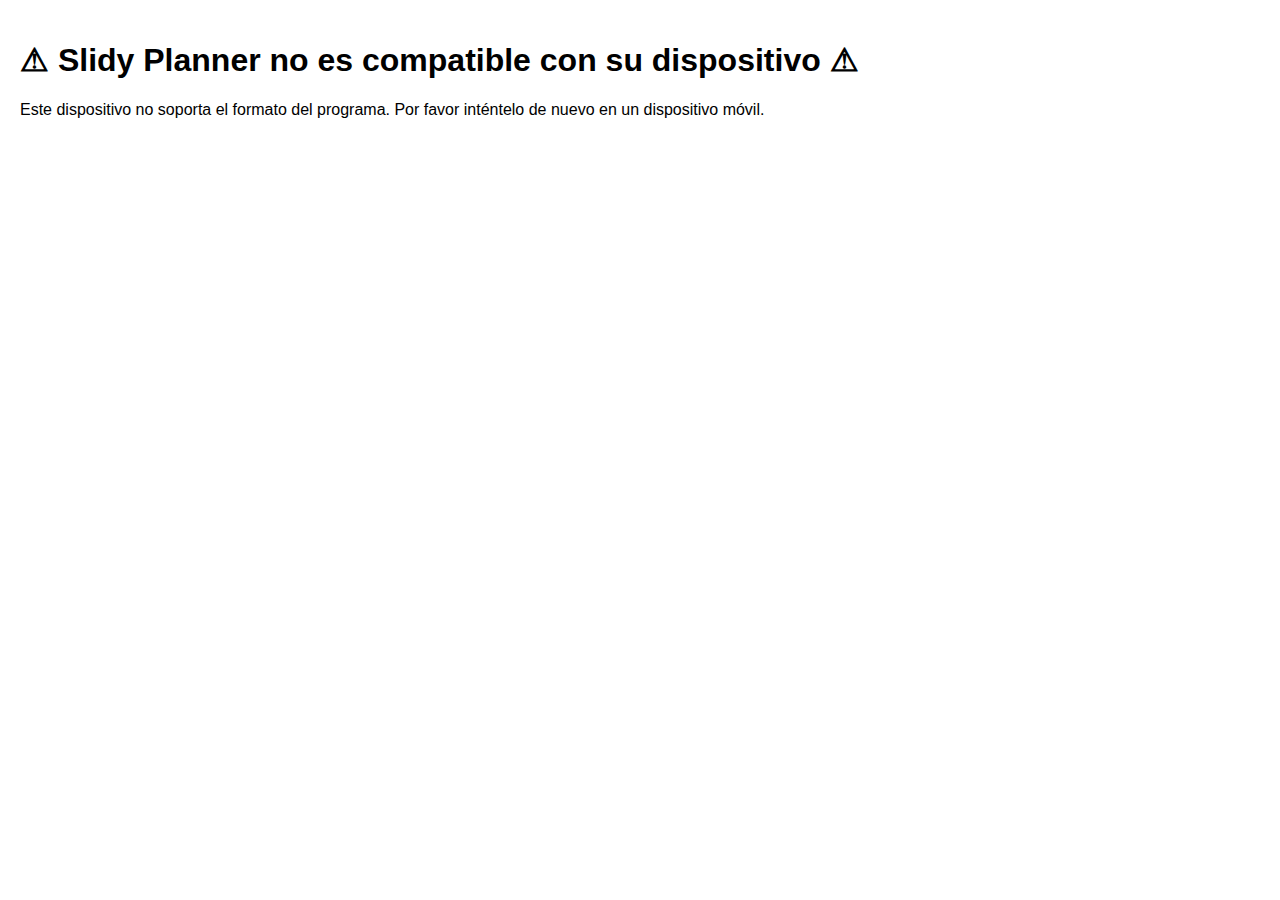
<file: index.html>
<!DOCTYPE html>
<html lang="en" dir="ltr">
  <head>
  <meta charset="utf-8">
  <title>Slidy Planner</title>
  <link rel="stylesheet" href="CALENDARIO.css">
  <link rel="stylesheet" href="ERROR.css">
  <link rel="stylesheet" href="style_dia_calendario.css">
  <link rel="stylesheet" href="style_nota_calendario.css">
  <link rel="stylesheet" href="pantalla-carga.css"> 
  <meta name="viewport" content="width=device-width, initial-scale=1.0">
  <link rel="icon" href="LOGO.ico" type="image/x-icon">

  <style>

  body{
    background: black;
 	  overflow: hidden;
    font-family: 'Roboto-Regular', sans-serif;
  }

@font-face {
  font-family: 'Roboto-Regular';
  src: url('Roboto-Regular.ttf') format('truetype'); 
  font-weight: normal;
  font-style: normal;
}

 </style>
</head>

<body>

<div class="bloqueo">
  <div class="mensaje">
      <h1>⚠ Slidy Planner no es compatible con su dispositivo ⚠</h1>
      <p>Este dispositivo no soporta el formato del programa.
        Por favor inténtelo de nuevo en un dispositivo móvil.</p>
  </div>
</div>

<div id="loading-screen" style="position: fixed; top:0; left:0; width:100vw; height:100vh; background: black; z-index:9999; display:flex; justify-content:center; align-items:center; color:#fff; font-size:2rem;">
  <img src="LOGO.ico" alt="LOGO" style="position: fixed; top: 250px; width: 200px;">
  <h1 class="titulo" style="position: fixed; top: 400px; font-size: 40px; font-family: 'Dutch801ExtraBoldBT';">Sliddy : Planner</h1>
</div>

<script src="pantalla-carga.js"></script>

<div id="page-content">
  <div class="center-container"> 
 	  <div class="calendar">
        <div class="calendar-header">
        <h2 id="month-year"></h2>
     </div>
        <div class="calendar-days">
      	  <div>Lun</div>
      	  <div>Mar</div>
      	  <div>Mié</div>
      	  <div>Jue</div>
      	  <div>Vie</div>
      	  <div>Sáb</div>
      	  <div>Dom</div>
    	</div>

    	  <div class="calendar-dates" id="dates">
    	  </div>
  	   </div>
   </div>
</div>

<div id="day-modal" class="modal hidden">
  <div class="modal-content" id="modal-content">
    <p id="modal-day"></p>
    
    <textarea id="note-text" placeholder="Escribe tu nota..."></textarea>
    <button id="save-note" class="save-disabled">+</button>
    
    <div id="saved-notes-section">
      <ul id="saved-notes-list"></ul>
    </div>
  </div>
</div>


<script src="CALENDARIO.js"></script>
<script src="zoom_dia.js"></script>

 </body>
</html>
</file>
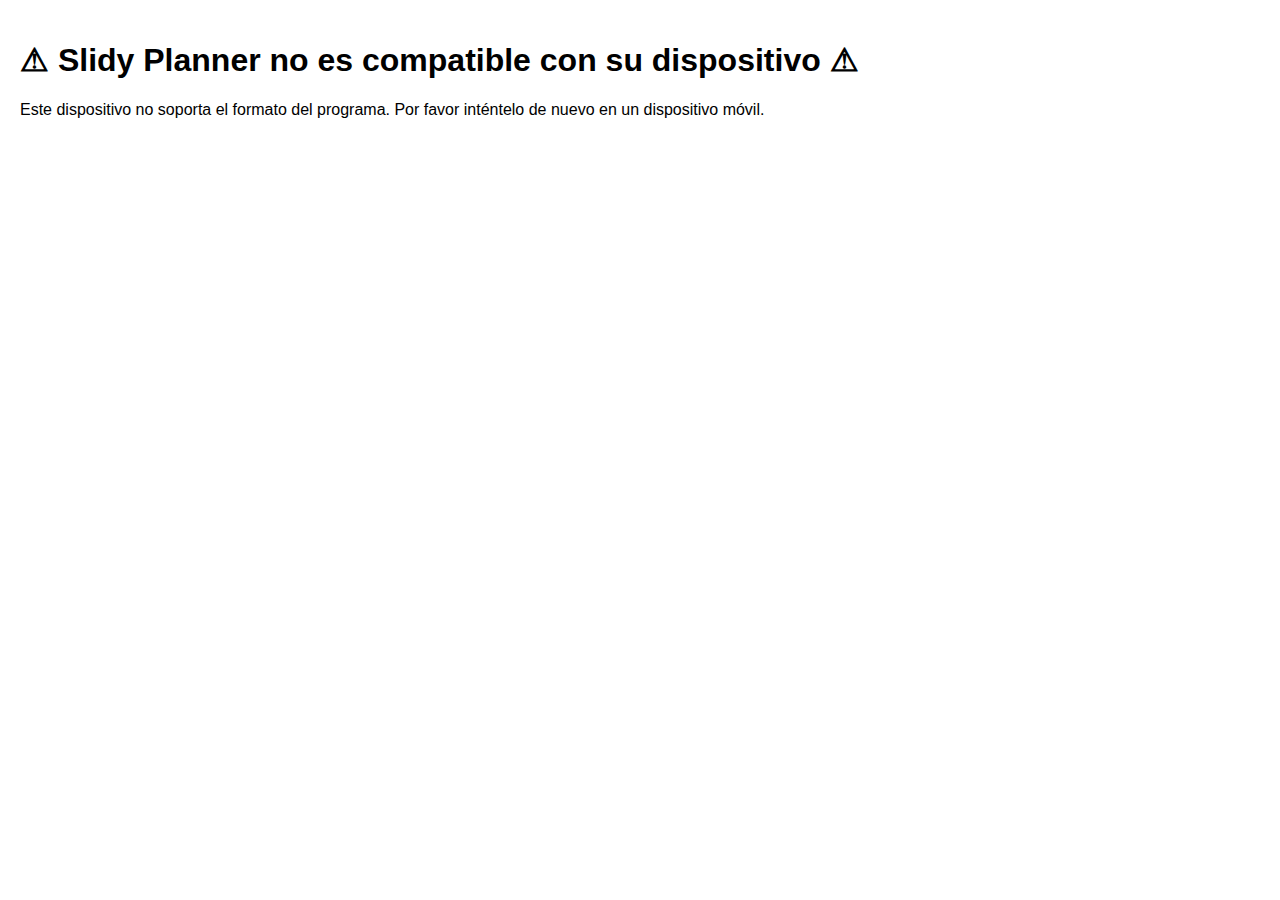
<file: index_2.html>
<!DOCTYPE html>
<html lang="en" dir="ltr">
  <head>
  <meta charset="utf-8">
  <title>Slidy Planner</title>
  <link rel="stylesheet" href="ERROR.css">
  <link rel="stylesheet" href="style_transition.css">
  <link rel="stylesheet" href="style_index_2.css">
  <link rel="stylesheet" href="horario.css">
  <meta name="viewport" content="width=device-width, initial-scale=1.0">
  <link rel="icon" href="LOGO.ico" type="image/x-icon">

  <style>
    
  body{
    background: black;
    overflow: hidden;
    font-family: 'Roboto-Regular', sans-serif;
  }

@font-face {
  font-family: 'Roboto-Regular';
  src: url('Roboto-Regular.ttf') format('truetype'); 
  font-weight: normal;
  font-style: normal;
}

 </style>
 </head>

<body>

<div class="bloqueo">
  <div class="mensaje" style="position: relative; z-index: 0;">
      <h1>⚠ Slidy Planner no es compatible con su dispositivo ⚠</h1>
      <p>Este dispositivo no soporta el formato del programa.
        Por favor inténtelo de nuevo en un dispositivo móvil.</p>
  </div>
</div>

<div id="page-content">
<div id="fecha-cuadro"></div>
  <div id="tabla-horario-container">
 <table class="horario">
    <tbody id="tabla-horario">
    </tbody>
  </table>
</div>
</div>

 <script src="horario.js"></script>
 <script src="index_2_fecha.js"></script>



 <script src="transition.js"></script>

</body>
  </html>
</file>
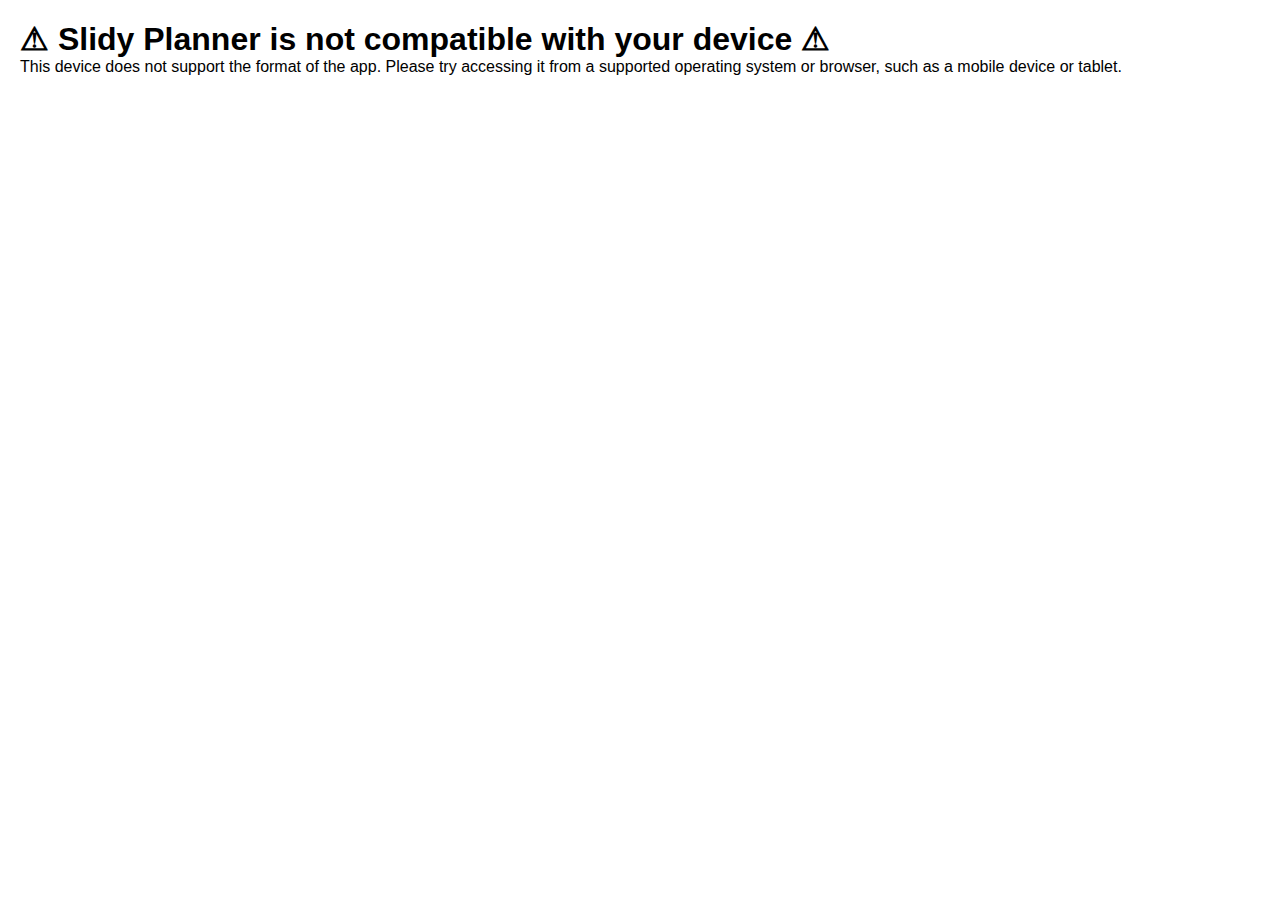
<file: index_3.html>
<!DOCTYPE html>
<html lang="en" dir="ltr">
  <head>
  <meta charset="utf-8">
  <title>Slidy Planner</title>
  <link rel="stylesheet" href="ERROR.css">
  <link rel="stylesheet" href="style_transition.css">
  <link rel="stylesheet" href="semana_horario.css"> 
  <link rel="stylesheet" href="días_horario.css">
  <link rel="stylesheet" href="ventana_asignatura.css">
  <meta name="viewport" content="width=device-width, initial-scale=1.0">
  <link rel="icon" href="LOGO.ico" type="image/x-icon">

  <style>
    
  body{
    background: black;
    overflow: hidden;
    font-family: 'Roboto-Regular', sans-serif;
  }

@font-face {
  font-family: 'Roboto-Regular';
  src: url('Roboto-Regular.ttf') format('truetype');
  font-weight: normal;
  font-style: normal;
}
 </style>
 </head>

<body>



<div class="bloqueo">
  <div class="mensaje">
      <h1>⚠ Slidy Planner is not compatible with your device ⚠</h1>
      <p>This device does not support the format of the app.
        Please try accessing it from a supported operating system or browser, such as a mobile device or tablet.</p>
  </div>
</div>

<div id="page-content">

<div class="contenedor-asignaturas">



<div class="rectangulo1"></div>

<div class="overlay oculto" id="overlay1"></div>
  <div class="ventana-asignatura oculto" id="ventana1">
    <div class="contenido">
    <div class="asignatura">ASIGNATURA</div>
       <div class="nombre">TECNOLOGÍA BÁSICA</div>
    <div class="fecha-hora">FECHA-HORA</div>
        <div class="fechahora">
           <span>LUNES</span>
           <span style="font-weight: normal;">9:00 - 10:00</span>
        </div>
    <div class="informacion">INFORMACIÓN</div>
        <div class="clase">
           <span>C112</span>
           <span style="font-weight: normal;">(Nombre del docente)</span>
        </div>
    </div>
  </div>
 

<div class="rectangulo2"></div>

<div class="overlay oculto" id="overlay2"></div>
<div class="ventana-asignatura oculto" id="ventana2">
  <div class="contenido">
    <div class="asignatura">ASIGNATURA</div>
    <div class="nombre">FUNDAMENTOS DEL DISEÑO</div>
    <div class="fecha-hora">FECHA-HORA</div>
    <div class="fechahora">
      <span>MARTES</span>
      <span style="font-weight: normal;">10:00 - 12:00</span>
    </div>
    <div class="informacion">INFORMACIÓN</div>
    <div class="clase">
      <span>A202</span>
      <span style="font-weight: normal;">(Nombre del docente)</span>
    </div>
  </div>
</div>


  <div class="rectangulo3"></div>

<div class="overlay oculto" id="overlay3"></div>
<div class="ventana-asignatura oculto" id="ventana3">
  <div class="contenido">
    <div class="asignatura">ASIGNATURA</div>
    <div class="nombre">HISTORIA DEL DISEÑO</div>
    <div class="fecha-hora">FECHA-HORA</div>
    <div class="fechahora">
      <span>LUNES</span>
      <span style="font-weight: normal;">12:00 - 14:00</span>
    </div>
    <div class="informacion">INFORMACIÓN</div>
    <div class="clase">
      <span>A114</span>
      <span style="font-weight: normal;">(Nombre del docente)</span>
    </div>
  </div>
</div>


  <div class="rectangulo4"></div>

<div class="overlay oculto" id="overlay4"></div>
<div class="ventana-asignatura oculto" id="ventana4">
  <div class="contenido">
    <div class="asignatura">ASIGNATURA</div>
    <div class="nombre">DISEÑO ESCENOGRÁFICO II</div>
    <div class="fecha-hora">FECHA-HORA</div>
    <div class="fechahora">
      <span>MIÉRCOLES</span>
      <span style="font-weight: normal;">14:00 - 15:30</span>
    </div>
    <div class="informacion">INFORMACIÓN</div>
    <div class="clase">
      <span>AS12</span>
      <span style="font-weight: normal;">(Nombre del docente)</span>
    </div>
  </div>
</div>


  <div class="rectangulo5"></div>

  <div class="overlay oculto" id="overlay5"></div>
<div class="ventana-asignatura oculto" id="ventana5">
  <div class="contenido">
    <div class="asignatura">ASIGNATURA</div>
    <div class="nombre">METODOLOGÍA DE PROYECTO</div>
    <div class="fecha-hora">FECHA-HORA</div>
    <div class="fechahora">
      <span>VIERNES</span>
      <span style="font-weight: normal;">08:00 - 09:30</span>
    </div>
    <div class="informacion">INFORMACIÓN</div>
    <div class="clase">
      <span>AS15</span>
      <span style="font-weight: normal;">(Nombre del docente)</span>
    </div>
  </div>
</div>


  <div class="rectangulo6"></div>

    <div class="overlay oculto" id="overlay6"></div>
<div class="ventana-asignatura oculto" id="ventana6">
  <div class="contenido">
    <div class="asignatura">ASIGNATURA</div>
    <div class="nombre">AUDIOVISUALES</div>
    <div class="fecha-hora">FECHA-HORA</div>
    <div class="fechahora">
      <span>VIERNES</span>
      <span style="font-weight: normal;">17:00 -19:00</span>
    </div>
    <div class="informacion">INFORMACIÓN</div>
    <div class="clase">
      <span>D101</span>
      <span style="font-weight: normal;">(Nombre del docente)</span>
    </div>
  </div>
</div>

</div>




<div class="semana">
  <span>LUN</span>
  <span>MAR</span>
  <span>MIE</span>
  <span>JUE</span>
  <span>VIE</span>
</div>
<div class="numeros">
  <span>08:00</span>
  <span>09:00</span>
  <span>10:00</span>
  <span>11:00</span>
  <span>12:00</span>
  <span>13:00</span>
  <span>14:00</span>
  <span>15:00</span>
  <span>16:00</span>
  <span>17:00</span>
  <span>18:00</span>
  <span>19:00</span>
  <span>20:00</span>
  <span>21:00</span>
</div>
<div class="lineas">
  <div class="linea"></div>
  <div class="linea"></div>
  <div class="linea"></div>
  <div class="linea"></div>
  <div class="linea"></div>
</div>

</div>

<script src="ventana_asignatura.js"></script>

<script src="transition.js"></script>


</body>



  </html>
</file>
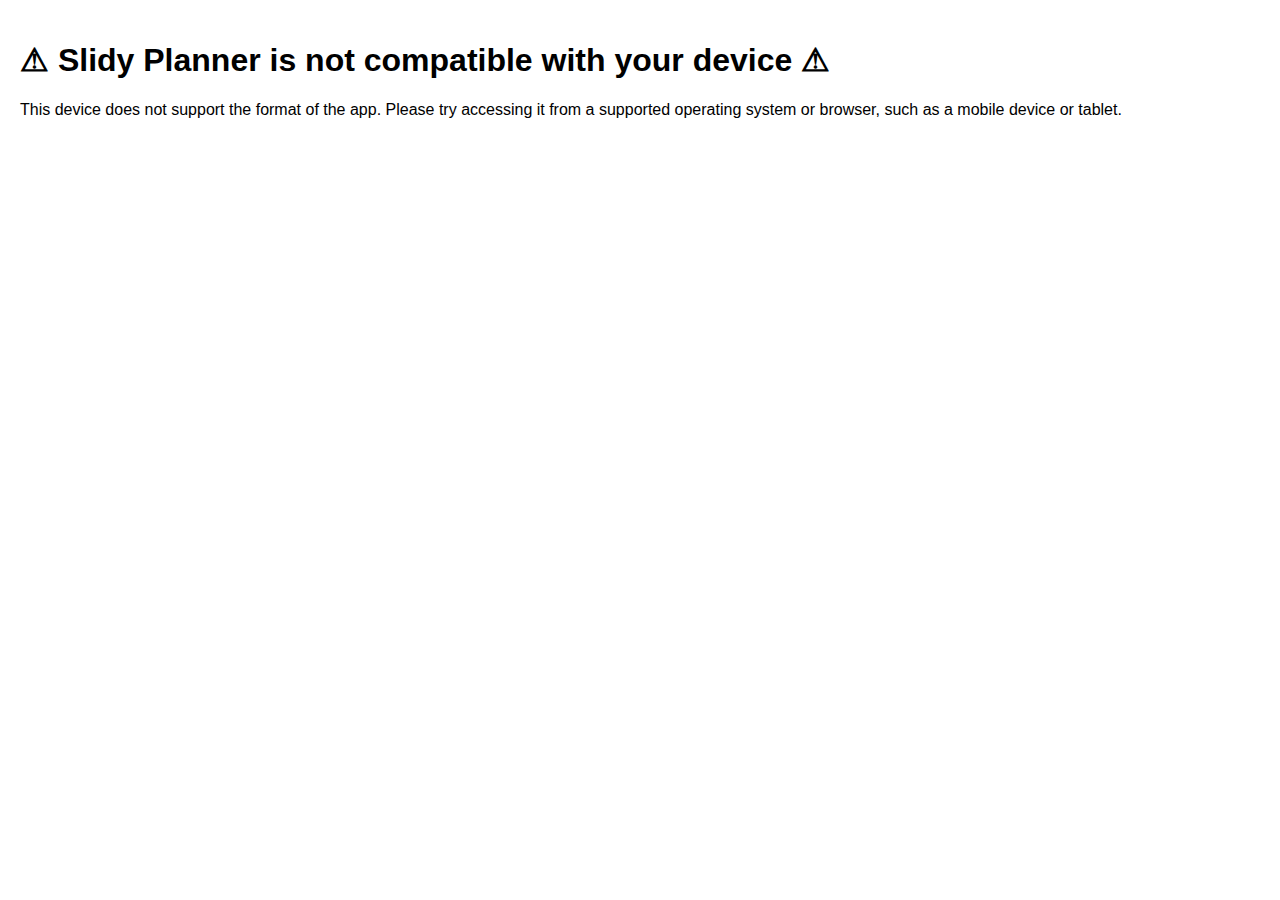
<file: index_4.html>
<!DOCTYPE html>
<html lang="en" dir="ltr">
  <head>
  <meta charset="utf-8">
  <title>Slidy Planner</title>
  <link rel="stylesheet" href="ERROR.css">
  <link rel="stylesheet" href="style_transition.css">
  <link rel="stylesheet" href="temporizador.css">
  <meta name="viewport" content="width=device-width, initial-scale=1.0">
  <link rel="icon" href="LOGO.ico" type="image/x-icon">

  <style>
    
  body{
    height: 100%;
    margin: 0;
    display: flex;
    justify-content: center;
    align-items: center;
    background: black;
    overflow: hidden;
    font-family: 'Roboto-Regular', sans-serif;
  }

@font-face {
  font-family: 'Roboto-Regular';
  src: url('Roboto-Regular.ttf') format('truetype'); 
  font-weight: normal;
  font-style: normal;
}
 </style>
 </head>

<body>

<div class="bloqueo">
  <div class="mensaje">
      <h1>⚠ Slidy Planner is not compatible with your device ⚠</h1>
      <p>This device does not support the format of the app.
        Please try accessing it from a supported operating system or browser, such as a mobile device or tablet.</p>
  </div>
</div>

<div id="page-content">


<div class="timer-container">
        <div class="timer-display">
            <div class="timer-circle">
                <svg viewBox="0 0 100 100" class="timer-svg">
                    <circle class="timer-bg" cx="50" cy="50" r="45"></circle>
                    <circle class="timer-progress" cx="50" cy="50" r="45"></circle>
                </svg>
                <div class="time-text">
                    <span id="editableHours" contenteditable="true">00</span>:
                    <span id="editableMinutes" contenteditable="true">00</span>:
                    <span id="editableSeconds" contenteditable="true">00</span></div> 
                <span class="mode-text" id="editableMode">ESTUDIO</span>
            </div>
            <div class="controls">
                <button id="playPauseBtn" class="control-btn play">
                    <img src="PLAY.png" alt="Play/Pause" id="playPauseIcon">
                </button>
                <button id="resetBtn" class="control-btn reset">
                    <img src="RESET.png" alt="Reset">
                </button>
            </div>
        </div>

        <div class="preset-times">
            <button class="preset-btn" data-time="3600">01:00:00</button>
            <button class="preset-btn" data-time="300">00:05:00</button>
            <button class="preset-btn" data-time="600">00:10:00</button>
            <button class="preset-btn" data-time="30">00:00:30</button>
        </div>
    </div>
</div>


<script src="transition.js"></script>
<script src="temporizador.js"></script>

</body>



  </html>
</file>
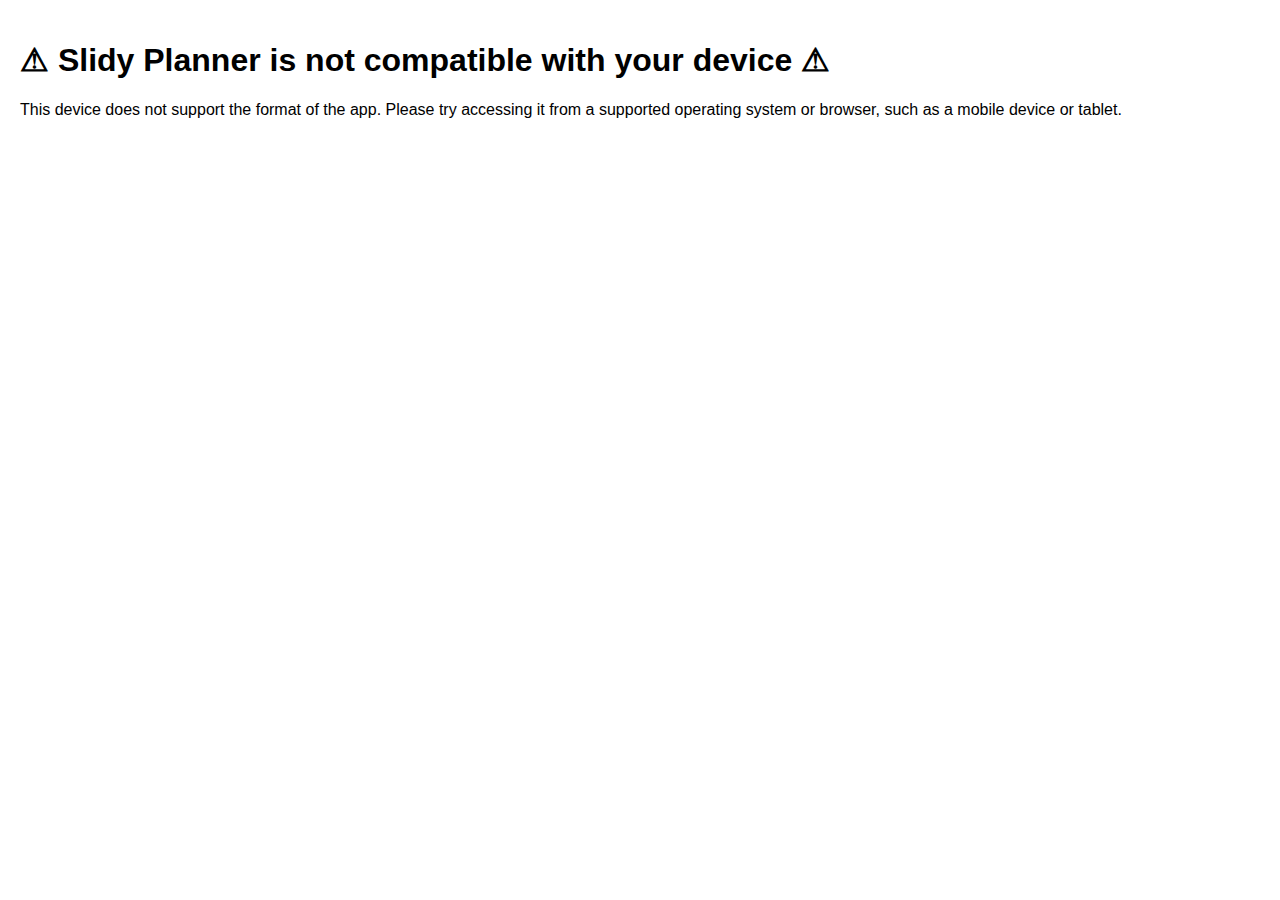
<file: index_5.html>
<!DOCTYPE html>
<html lang="en" dir="ltr">
  <head>
  <meta charset="utf-8">
  <title>Slidy Planner</title>
  <link rel="stylesheet" href="ERROR.css">
  <link rel="stylesheet" href="style_transition.css">
  <link rel="stylesheet" href="diagrama.css">
  <link rel="stylesheet" href="confetti-btn.css">
  <meta name="viewport" content="width=device-width, initial-scale=1.0">
  <link rel="icon" href="LOGO.ico" type="image/x-icon">

  <style>
    
  body{
    height: 100%;
    margin: 0;
    padding: 0;
    display: flex;
    justify-content: center;
    align-items: center;
    background: black;
    overflow: hidden;
    font-family: 'Roboto-Regular', sans-serif;
  }

@font-face {
  font-family: 'Roboto-Regular';
  src: url('Roboto-Regular.ttf') format('truetype'); 
  font-weight: normal;
  font-style: normal;
}
 </style>
 </head>

<body>

<div class="bloqueo">
  <div class="mensaje">
      <h1>⚠ Slidy Planner is not compatible with your device ⚠</h1>
      <p>This device does not support the format of the app.
        Please try accessing it from a supported operating system or browser, such as a mobile device or tablet.</p>
  </div>
</div>

 <div id="page-content">

    <div class="header" id="current-date"></div>

    <div class="chart-container">
        <canvas id="completionChart" width="350" height="350"></canvas>
        <div class="percentage-display" id="completionPercentage"></div>
    </div>

    <div class="message">
        <span id="completionMessage"></span>
    </div>

    <button id="confettiButton">PÚLSAME</button>

    <div id="confettiContainer" class="confetti-container"></div>

</div>


<script src="transition.js"></script>
<script src="task-progress.js"></script>
<script src="confetti-btn.js"></script>

</body>



  </html>
</file>
<file: CALENDARIO.css>

</file>
<file: ERROR.css>
.bloqueo {
  display: none;
}


@media (min-width: 450px) {
  .bloqueo {
    display: block;
    position: fixed;
    inset: 0;
    background-color: white;
    z-index: 9999;
  }

  .bloqueo .mensaje {
    position: absolute;
    top: 20px;
    left: 20px;
    color: black;
    max-width: 90%;
    font-family: sans-serif;
  }


  body > *:not(.bloqueo) {
    display: none !important;
  }
}
</file>
<file: style_dia_calendario.css>
.modal.hidden {
  display: none;
}

.modal {
  position: fixed;
  inset: 0;
  backdrop-filter: blur(2px);
  background: rgba(0, 0, 0, 0.3);
  z-index: 9999;
}

.modal-content {
  position: relative;
  background: #171717;
  padding: 10px 30px;
  border-radius: 15px;
  width: 70vw;
  height: 110vw;
  display: flex;
  justify-content: left; 
  align-items: top-left;
  color: white;
  font-size: 20px;
  font-weight: bold;
  transform: translate(-50%, -50%) scale(1);
  transition: top 0.5s ease, left 0.5s ease, transform 0.5s ease, opacity 0.3s ease;
  opacity: 0;
}

.modal-content textarea {
  position: fixed;
  left: 7vw;
  bottom: 7vw;
  width: 52vw;
  height: 8vw;
  border-radius: 10px;
  border: 2px solid #3f3f3f;
  background: #171717;
  padding: 8px;
  color: white;
  resize: none;
  box-sizing: border-box;
  overflow: hidden;
}

.modal-content button {
  font-size: 25px;
  position: fixed;
  bottom: 5.2vw;
  right: 7vw;
  width: 12vw;
  height: 12vw;
  display: flex;
  justify-content: center; 
  align-items: center;
  color: white;
  border-radius: 25px;
  border: 0;
  cursor: pointer;

}
</file>
<file: style_nota_calendario.css>
#save-note.save-disabled {
  display: none;  
}


#save-note.save-active {
  background-color: #28a745; 
  cursor: pointer;
}

@keyframes pulse {
  0% { transform: scale(1); }
  50% { transform: scale(1.2); }
  100% { transform: scale(1); }
}

.pulse {
  animation: pulse 0.3s ease;
}

#saved-notes-list {
  position: fixed;
  top: 20px;
  left: -25px;
  list-style-type: none; 
  padding: 0;
  margin: 15vw ;
  width: 65vw;
  height: 77vw;
  max-height: 60vh; 
  overflow-y: auto;
  border-radius: 12px;
  background-color: transparent; 
  color: #dbdbdb;
  font-weight: normal;
  font-size: 15px;
  word-wrap: break-word; 
  overflow-wrap: break-word; 
  white-space: pre-wrap; 
}

#saved-notes-list li {
  padding: 10px 15px;
  background-color: #2a2a2a; 
  border-radius: 10px;
  cursor: default;
  white-space: pre-wrap; 
  word-break: break-word; 
  overflow-wrap: break-word;
  overflow-x: hidden;
  margin-bottom: 10px; 
  padding-bottom: 8px; 
}

#saved-notes-list li.tachado {
  text-decoration: line-through;
  opacity: 0;
  transition: opacity 1.0s ease, text-decoration 0.5s ease;
}
</file>
<file: pantalla-carga.css>
#loading-screen.fade-out {
  opacity: 0;
  transition: opacity 0.5s ease;
}
</file>
<file: style_transition.css>
#page-content {
  transition: opacity 0.5s ease, transform 0.5s ease;
  position: relative;
  z-index: 1;
}


body.transition-up #page-content {
  opacity: 0;
  transform: translateY(-100px);
}


body.transition-down #page-content {
  opacity: 0;
  transform: translateY(100px);
}


body.animate-in.transition-up #page-content {
  opacity: 0;
  transform: translateY(100px);
}
body.animate-in.transition-up #page-content.show {
  opacity: 1;
  transform: translateY(0);
}


body.animate-in.transition-down #page-content {
  opacity: 0;
  transform: translateY(-100px);
}
body.animate-in.transition-down #page-content.show {
  opacity: 1;
  transform: translateY(0);
}
</file>
<file: style_index_2.css>
#fecha-cuadro {
  position: fixed;
  top: 10px;
  left: 12px;
  margin: 0;
  padding: 5px 10px;
  font-size: 22px;
  font-weight: 600;
  color: #fff;
  border-radius: 5px;
}
</file>
<file: horario.css>
table.horario {   
  position: fixed;
  top: 65px;
  left: 20px;
  right: 20px;
  height: 85vh;
  border-collapse: separate;
  border-spacing: 0;
  color: white; 
}

table.horario td {
  border: 4px solid black;
  border-radius: 20px;
  text-align: left;
  white-space: pre-wrap; 
  word-break: break-word; 
  overflow-wrap: break-word;
  overflow: hidden;
  font-size: 12px; 
}

table.horario td:first-child{
  background: #2a2a2a;
  padding-right: 15px; 
  padding-left: 15px;
  text-align: center;
  white-space: nowrap;
}

table.horario td:nth-child(2) {
    border-bottom: 2px dashed #494949;
    border-radius: 0px;
    width: 100%;
  }

.horario td.hora-actual {
  border-radius: 20px;
  font-weight: bold;
  color: #686868;
}

@keyframes slideOutLeft {
  from { transform: translateX(0); opacity: 1; }
  to { transform: translateX(-100%); opacity: 0; }
}
@keyframes slideOutRight {
  from { transform: translateX(0); opacity: 1; }
  to { transform: translateX(100%); opacity: 0; }
}
@keyframes slideInLeft {
  from { transform: translateX(-100%); opacity: 0; }
  to { transform: translateX(0); opacity: 1; }
}
@keyframes slideInRight {
  from { transform: translateX(100%); opacity: 0; }
  to { transform: translateX(0); opacity: 1; }
}

.slide-out-left {
  animation: slideOutLeft 0.4s forwards;
}
.slide-out-right {
  animation: slideOutRight 0.4s forwards;
}
.slide-in-left {
  animation: slideInLeft 0.4s forwards;
}
.slide-in-right {
  animation: slideInRight 0.4s forwards;
}
</file>
<file: semana_horario.css>
* {
  margin: 0;
  padding: 0;
  box-sizing: border-box;
}


.semana {
  position: fixed;
  top: 20px;
  right: 15px;
  width: 100vw;
  display: flex;
  justify-content: right;
  gap: 30px;
  color: white;
  text-align: right;
  padding: 0 20px; 
}


.numeros {
  position: fixed;
  top: 100px;
  left: 15px;
  height: calc(100vh - 150px); 
  display: flex;
  flex-direction: column;
  justify-content: space-between;
  align-items: flex-start;
  padding-left: 20px;
  color: white;
  width: fit-content;
}


.lineas {
  position: fixed;
  top: 100px;
  left: 60%;
  transform: translateX(-50%);
  height: calc(100vh - 150px); 
  display: flex;
  align-items: center;
  justify-content: center;
  gap: 57px;
  z-index: -1;
  pointer-events: none;
}

.linea {
  width: 2px;
  height: 100%;
  background-color: rgba(255, 255, 255, 0.2);
}
</file>
<file: días_horario.css>
.contenedor-asignaturas {
  position: fixed;
  left: 10%;
  top: 200px;
  display: grid;
  grid-template-columns: repeat(3, 100px); 
  grid-template-rows: repeat(3, 100px);    
  gap: 20px; 
  z-index: 1;
}

.rectangulo1 {
  position: fixed;
  top: 158px;
  left: 104px;
  width: 50px;
  height: 66px;
  background-color: #8bcaee;
  border-radius: 10px;
  cursor: pointer;

}

.rectangulo2 {
  position: fixed;
  top: 211px;
  left: 163px;
  width: 50px;
  height: 110px;
  background-color: #eec58b;
  border-radius: 10px;
}

.rectangulo3 {
  position: fixed;
  top: 319px;
  left: 104px;
  width: 50px;
  height: 110px;
  background-color: #ee8b8b;
  border-radius: 10px;
}


.rectangulo4 {
  position: fixed;
  top: 426px;
  left: 221px;
  width: 50px;
  height: 85px;
  background-color: #b48bee;
  border-radius: 10px;
}


.rectangulo5 {
  position: fixed;
  top: 100px;
  left: 340px;
  width: 50px;
  height: 85px;
  background-color: #afee8b;
  border-radius: 10px;
}


.rectangulo6 {
  position: fixed;
  top: 589px;
  left: 340px;
  width: 50px;
  height: 105px;
  background-color: #ffffff;
  border-radius: 10px;
}
</file>
<file: ventana_asignatura.css>
.oculto {
  display: none;
}

.overlay {
  position: fixed;
  top: 0;
  left: 0;
  width: 100vw;
  height: 100vh;
  background: rgba(0, 0, 0, 0.4);
  backdrop-filter: blur(2px);
  z-index: 998; 
}

.ventana-asignatura {
  position: fixed;
  top: 0px;
  display: flex;
  justify-content: center;
  align-items: center;
  background-color: #2a2a2a;
  border-radius: 20px;
  z-index: 999;
  transform-origin: top left;
  transition: 
    top 0.4s ease, 
    left 0.4s ease, 
    width 0.4s ease, 
    height 0.4s ease,
    border-radius 0.4s ease,
    background-color 0.4s ease;
  overflow: hidden;
}

.ventana-asignatura .contenido {
  opacity: 0;
  transform: translateY(20px);
  transition: opacity 0.3s ease 0.2s, transform 0.3s ease 0.2s;
  pointer-events: none;
}

.ventana-asignatura.mostrar-contenido .contenido {
  opacity: 1;
  transform: translateY(0);
  pointer-events: auto;
}

.contenido {
    position: fixed;
    top: 10px;
    left: 5px;
    width: 350px;
}

.asignatura {
    position: fixed;
    top: 170px;
    left: 80px;
    background-color: black;
    border-radius: 20px;
    font-weight: normal;
    padding: 10px 15px;
    display: flex;
    justify-content: center;
    align-items: center;
    font-size: 15px;
    color: white;
}

.nombre {
    position: fixed;
    top: 220px;
    left: 100px;
    color: white;
    border-radius: 20px;
    font-weight: bold;
    padding: 10px 15px;
    display: flex;
    justify-content: center;
    align-items: center;
    font-size: 15px;
}

.fecha-hora {
    position: fixed;
    top: 270px;
    left: 80px;
    background-color: black;
    color: white;
    border-radius: 20px;
    font-weight: normal;
    padding: 10px 15px;
    display: flex;
    justify-content: center;
    align-items: center;
    font-size: 15px;
}

.fechahora {
    position: fixed;
    top: 320px;
    left: 100px;
    color: white;
    border-radius: 20px;
    font-weight: bold;
    padding: 10px 15px;
    display: flex;
    flex-direction: column;
    justify-content: center;
    align-items: flex-start;
    font-size: 15px;
}

.informacion {
    position: fixed;
    top: 390px;
    left: 80px;
    background-color: black;
    color: white;
    border-radius: 20px;
    font-weight: normal;
    padding: 10px 15px;
    display: flex;
    justify-content: center;
    align-items: center;
    font-size: 15px;
}

.clase {
    position: fixed;
    top: 440px;
    left: 100px;
    color: white;
    border-radius: 20px;
    font-weight: bold;
    padding: 10px 15px;
    display: flex;
    flex-direction: column;
    justify-content: center;
    align-items: flex-start;
    font-size: 15px;
}
</file>
<file: temporizador.css>
.timer-container {
    position: relative;
    display: flex;
    flex-direction: column;
    align-items: center;
    padding: 20px;
    width: 100%;
    max-width: 600px; 
    box-sizing: border-box;
}

.timer-display {
    color: #fff;
    position: relative;
    width: 100%;
    padding-bottom: 100%; 
    margin-bottom: 40px;
}

.timer-circle {
    position: fixed;
    top: 0;
    left: 0;
    width: 100%;
    height: 100%;
    display: flex;
    flex-direction: column;
    justify-content: center;
    align-items: center;
    text-align: center;
}

.timer-svg {
    position: fixed;
    top: 10vw;
    right: - 10vw;
    width: 400px;
    height: 400px;
    transform: rotate(-90deg); 
}

.timer-bg {
    fill: none;
    stroke: #222; 
    stroke-width: 4;
}

.timer-progress {
    fill: none;
    stroke: white; 
    stroke-width: 4;
    stroke-linecap: round; 
    transition: stroke-dashoffset 0.3s linear; 
}

.time-text {
    position: fixed;
    top: 200px;
    font-size: 4em; 
    font-weight: bold;
    margin-top: -15%; /
    z-index: 1;
    display: flex; 
    align-items: baseline; 
    gap: 0; 
}

.time-text span {
    display: inline-block; 
    min-width: 0.9em; 
    text-align: center; 
    outline: none; 
    padding: 0 2px; 
}


.mode-text {
    position: fixed;
    top: 280px;
    font-size: 1.2em;
    color: #aaa;
    z-index: 1;
    display: inline-block; 
    padding-bottom: 2px; 
    white-space: nowrap;
}

[contenteditable="true"]:focus {
    outline: none; 
    border-bottom: 2px solid #388e3c; 
    cursor: text; 
}

.controls {
    position: fixed; 
    top: 450px;
    left: 20px;
    transform: translateX(-50%);
    display: flex;
    gap: 20px;
    z-index: 2; 
}

.control-btn {
    background-color: #388e3c;
    border: none;
    border-radius: 50%;
    width: 60px;
    height: 60px;
    display: flex;
    justify-content: center;
    align-items: center;
    cursor: pointer;
    box-shadow: 0 4px 10px rgba(0, 0, 0, 0.3);
    transition: background-color 0.3s ease;
}

.control-btn:hover {
    background-color: #2e7d32;
}

.control-btn img {
    width: 30px;
    height: 30px; 
}

.control-btn.reset {
    background-color: black; 
}


.preset-times {
    position: fixed;
    top: 570px;
    right: 135px;
    display: grid;
    grid-template-columns: repeat(2, 1fr); 
    gap: 20px 40px; 
    width: 100%;
    box-sizing: border-box;
}

.preset-btn {
    background-color: #222;
    color: #fff;
    border: none;
    border-radius: 40px;
    padding: 15px 20px;
    font-size: 1.5em;
    cursor: pointer;
    transition: background-color 0.3s ease;
}

.preset-btn:hover {
    background-color: #333;
}



.preset-btn:hover {
    background-color: #333;
}
</file>
<file: diagrama.css>
.header {
    position: fixed;
    top: 80px;
    left: 90px;
    font-size: 1.8em;
    font-weight: bold;
    margin-bottom: 30px;
    text-align: center;
    color: #FFFFFF;
}

.chart-container {
    position: fixed;
    top: 180px;
    left: 55px;
    width: 300px;
    height: 300px;
    display: flex;
    justify-content: center;
    align-items: center;
}

canvas {
    background-color: transparent;
    border-radius: 50%;
}

.percentage-display {
    position: fixed;
    font-size: 2.5em; 
    font-weight: bold;
    color: #FFFFFF;
    display: flex;
    justify-content: center;
    align-items: center;
    height: 100%;
    width: 100%;
}

.message {
    position: fixed;
    top: 550px;
    color: white;
    font-size: 1.5em;
    text-align: center;
    padding: 0 20px;
    line-height: 1.5;
}
</file>
<file: confetti-btn.css>
button {
    position: fixed;
    top: 700px;
    left: 120px;
    padding: 15px 30px;
    font-size: 1.2em;
    cursor: pointer;
    background-color: #4CAF50;
    color: white;
    border: none;
    border-radius: 5px;
    transition: background-color 0.3s ease;
}

button:hover {
    background-color: #45a049;
}

.confetti-container {
    width: 100vw;
    height: 100vh;
    box-sizing: border-box;
    pointer-events: none; 
    overflow: hidden;
    z-index: 1000; 
}

.confetti {
    position: absolute;
    width: 10px;
    height: 10px;
    background-color: #ffeb3b; 
    opacity: 0;
    animation: fall 1s linear infinite; 
}

@keyframes fall {
    0% {
        transform: translateY(-10px) rotate(0deg);
        opacity: 0;
    }
    10% {
        opacity: 1;
    }
    100% {
        transform: translateY(100vh) rotate(720deg);
        opacity: 0;
    }
}


#confettiButton { 
    display: none;
</file>
